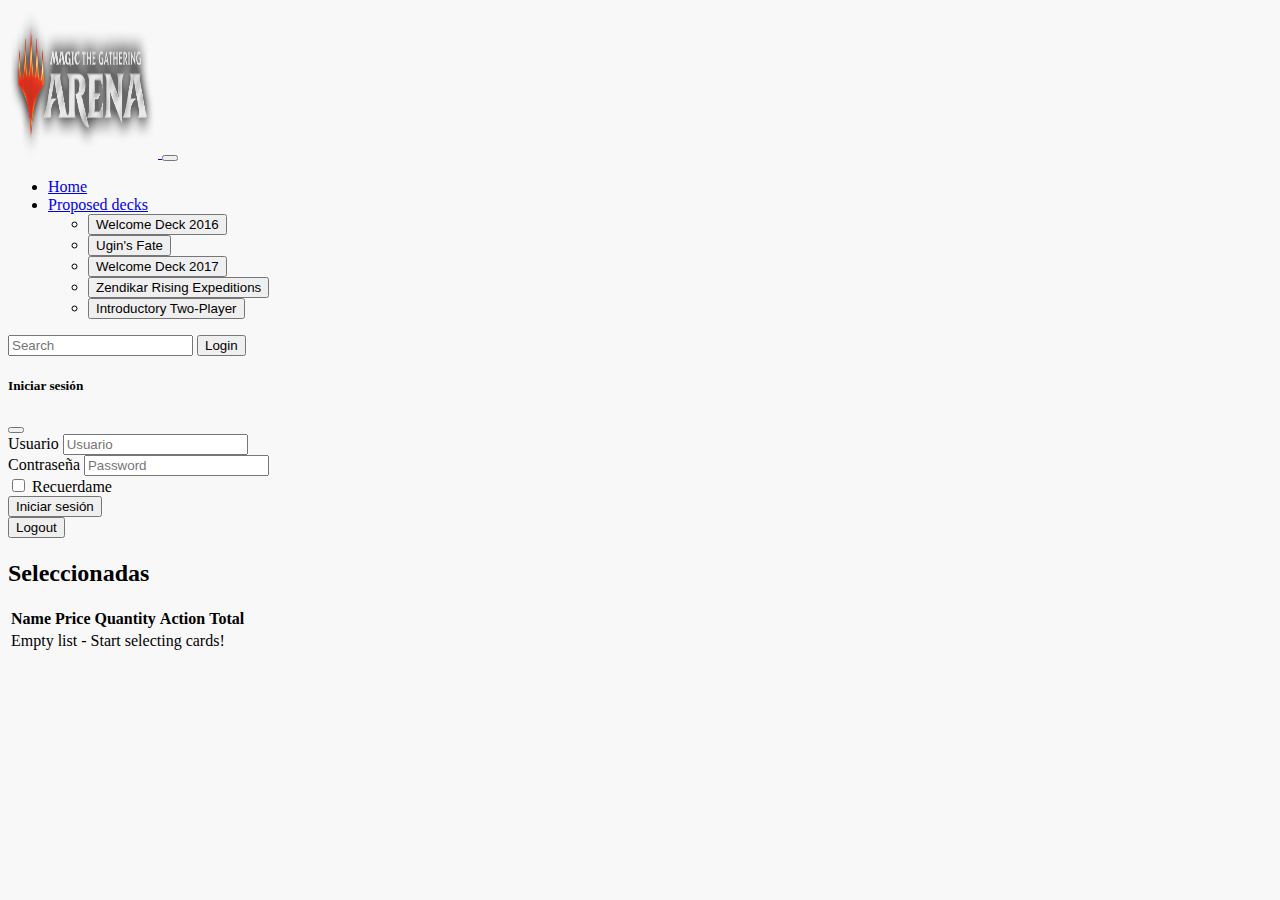
<file: Magic/index.html>
<!DOCTYPE html>
<html lang="es">

<head>
  <meta charset="UTF-8" />
  <meta name="viewport" content="width=device-width, initial-scale=1.0" />
  <title>My Magic Decks</title>
  <link href="https://cdn.jsdelivr.net/npm/bootstrap@5.1.3/dist/css/bootstrap.min.css" rel="stylesheet"
    integrity="sha384-1BmE4kWBq78iYhFldvKuhfTAU6auU8tT94WrHftjDbrCEXSU1oBoqyl2QvZ6jIW3" crossorigin="anonymous">

  <link rel="stylesheet" type="text/css"
    href="https://www3.gobiernodecanarias.org/educacion/cau_ce/cookies/cookieconsent.min.css" />
  <script type="text/javascript"
    src="https://www3.gobiernodecanarias.org/educacion/cau_ce/cookies/cookieconsent.min.js"></script>
  <script type="text/javascript"
    src="https://www3.gobiernodecanarias.org/educacion/cau_ce/cookies/cauce_cookie.js"></script>
  <script type="text/javascript"
    src="https://www3.gobiernodecanarias.org/educacion/cau_ce/estadisticasweb/scripts/piwik-base.js"></script>
  <script type="text/javascript"
    src="https://www3.gobiernodecanarias.org/educacion/cau_ce/estadisticasweb/scripts/piwik-eforma.js"></script>
  <link rel="stylesheet" type="text/css" href="assets/css/miEstilo.css">
</head>

<body>
  <nav class="navbar navbar-expand-lg navbar-dark bg-dark">
    <div class="container-fluid">
      <a class="navbar-brand" href="#">
        <img class="img-fluid" src="./assets/img/logoMagic.png" alt="" width="150" height="150"></img>
        <!--Simbolo magic-->
      </a>
      <button class="navbar-toggler" type="button" data-bs-toggle="collapse" data-bs-target="#navbarSupportedContent"
        aria-controls="navbarSupportedContent" aria-expanded="false" aria-label="Toggle navigation">
        <span class="navbar-toggler-icon"></span>
      </button>
      <div class="collapse navbar-collapse" id="navbarSupportedContent">
        <ul class="navbar-nav me-auto mb-2 mb-lg-0">
          <li class="nav-item">
            <a class="nav-link active" aria-current="page" href="#">Home</a>
          </li>
          <li class="nav-item dropdown">
            <a class="nav-link dropdown-toggle active" href="myDecks.html" id="navbarDropdown" role="button"
              data-bs-toggle="dropdown" aria-expanded="false">
              Proposed decks
            </a>
            <ul class="dropdown-menu" id="select" aria-labelledby="navbarDropdown">
              <li><button class="dropdown-item api" href="">Welcome Deck 2016</button></li>
              <li><button class="dropdown-item api" href="">Ugin's Fate</button></li>
              <li><button class="dropdown-item api" href="">Welcome Deck 2017</button></li>
              <li><button class="dropdown-item api" href="">Zendikar Rising Expeditions</button></li>
              <li><button class="dropdown-item api" href="">Introductory Two-Player</button></li>
            </ul>
          </li>
          <li class="nav-item" id="myDeck">
            <a class="nav-link active" href="myDeck.html">My Deck</a>
          </li>
        </ul>
        <form class="d-flex">
          <input class="form-control me-2" type="search" placeholder="Search" aria-label="Search">
          <button id="loginButton" type="button" class="btn btn-secondary me-2" data-bs-toggle="modal" data-bs-target="#staticBackdrop">
            Login
          </button>
          <div class="modal fade" id="staticBackdrop" data-bs-backdrop="static" data-bs-keyboard="false" tabindex="-1"
            aria-labelledby="staticBackdropLabel" aria-hidden="true">
            <div class="modal-dialog">
              <div class="modal-content">
                <div class="modal-header">
                  <h5 class="modal-title" id="staticBackdropLabel">Iniciar sesión</h5>
                  <button type="button" class="btn-close" data-bs-dismiss="modal" aria-label="Close"></button>
                </div>
                <div class="modal-body">
                  <form  id="formulario" method="POST" class="py-3" >
                    <div class="mb-3">
                      <label for="usuario" class="form-label">Usuario</label>
                      <input type="text" class="form-control" id="usuario" name="usuario" placeholder="Usuario">
                    </div>
                    <div class="mb-3">
                      <label for="password" class="form-label">Contraseña</label>
                      <input type="password" class="form-control" id="password" name="password" placeholder="Password">
                    </div>
                    <div class="mb-3">
                      <div class="form-check">
                        <input type="checkbox" class="form-check-input" id="recuerdame">
                        <label class="form-check-label" for="recuerdame">
                          Recuerdame
                        </label>
                      </div>
                    </div>
                    <button id="login" type="submit" class="btn btn-primary">Iniciar sesión</button>
                    <div class="mt-3" id="respuesta">

                    </div>
                  </form>                  
                </div>
              </div>
            </div>
          </div>
          <button class="btn btn-danger" type="submit" id="logout">Logout</button>
        </form>
      </div>
    </div>
  </nav>
  <div class="container-fluid">
    <div class="row ">
      <div class="col-7">
        <h1 id="tituloDeck" class="mt-3 mx-3"></h1>
        <div class="row text-center" id="card-container">

        </div>
      </div>

      <div class="col-5 position-sticky">
        <h2 class="mt-3">Seleccionadas</h2>
        <table class="table-responsive table table-hover sticky-top border border-1">
          <thead>
            <tr>
              <th scope="col">Name</th>
              <th scope="col">Price</th>
              <th scope="col">Quantity</th>
              <th scope="col">Action</th>
              <th scope="col">Total</th>
            </tr>
          </thead>
          <tbody id="items"></tbody>
          <tfoot>
            <tr id="footer">
              <td colspan="5">Empty list - Start selecting cards!</td>
            </tr>
          </tfoot>
        </table>
      </div>
    </div>

    <template id="plantilla-inferior">
      <td colspan="2"></td>
      <td colspan="2"></td>
      <td></td>
    </template>

    <template id="plantilla-seleccionados">
      <tr>
        <th scope="row"></th>
        <td></td>
        <td></td>
        <td>
          <!--botones en horizontal-->
          <button class="btn btn-info btn-sm" onclick="sumar(this.id)">+</button>
          <button class="btn btn-danger btn-sm" onclick="restar(this.id)">-</button>
        </td>
        <td>€ <span></span></td>
      </tr>
    </template>

    <template id="plantilla-carta">
      <div class="col-3 my-3">
        <div class="card p-2 h-100 border-0">
          <img class="img-fluid card-img-top" alt="">
          <div class="card-body">
            <h5 class="card-title"></h5>
            <p class="card-text"></p>
            <button class="btn btn-primary">Añadir</button>
          </div>
        </div>
      </div>
    </template>
    <script src="./assets/js/login.js"></script>
    <script src="./assets/js/Carta.js"></script>
    <script src="./assets/js/CartaSeleccionada.js"></script>
    <script src="./assets/js/Deck.js"></script>
    <script src="./assets/js/localStorage.js"></script>
    <script src="./assets/js/Peticiones.js"></script>
    <script src="https://cdn.jsdelivr.net/npm/bootstrap@5.1.3/dist/js/bootstrap.bundle.min.js"
      integrity="sha384-ka7Sk0Gln4gmtz2MlQnikT1wXgYsOg+OMhuP+IlRH9sENBO0LRn5q+8nbTov4+1p"
      crossorigin="anonymous"></script>
</body>

</html>
</file>
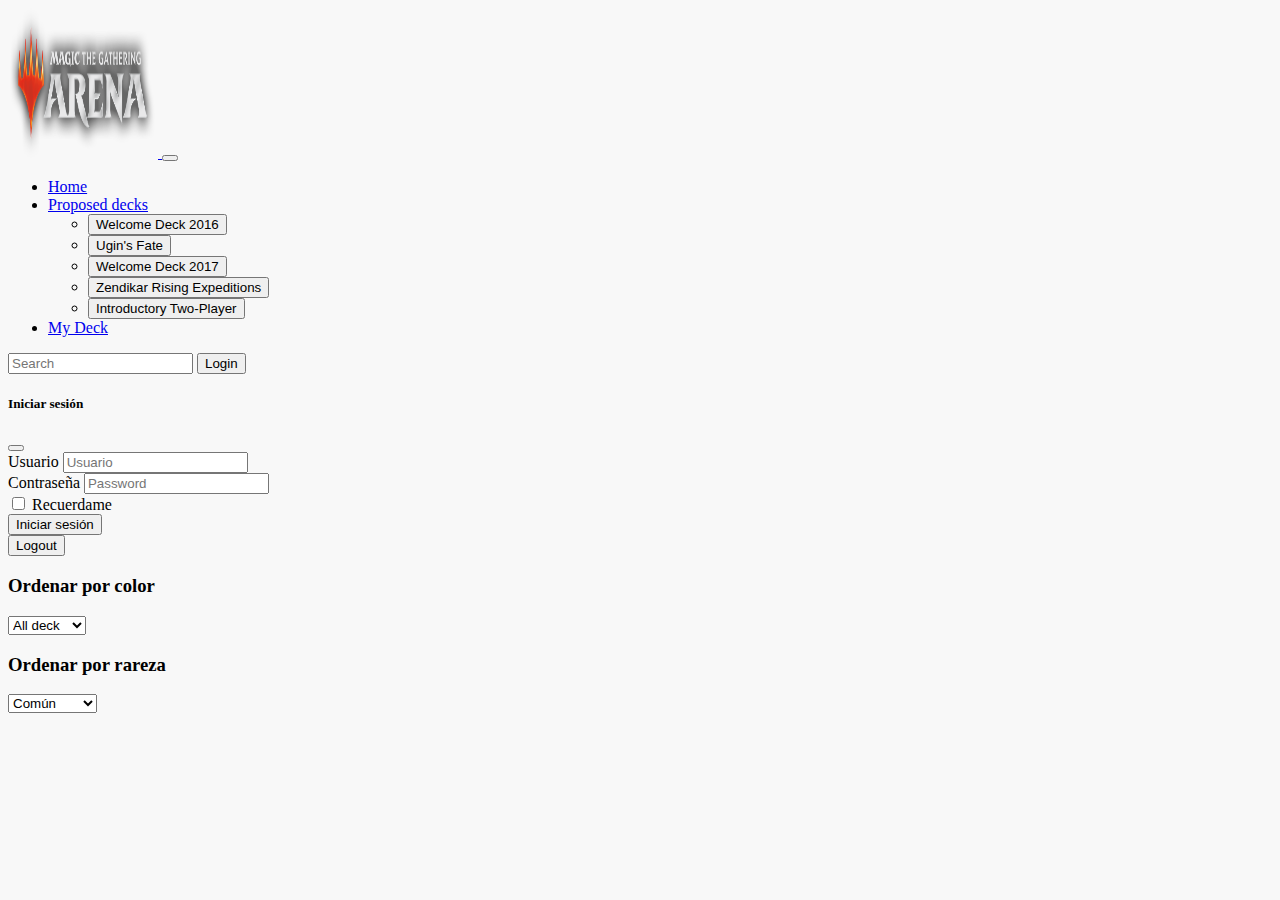
<file: Magic/myDeck.html>
<!DOCTYPE html>
<html lang="en">

<head>
    <meta charset="UTF-8">
    <meta http-equiv="X-UA-Compatible" content="IE=edge">
    <meta name="viewport" content="width=device-width, initial-scale=1.0">
    <title>My Magic Decks</title>
    <link href="https://cdn.jsdelivr.net/npm/bootstrap@5.1.3/dist/css/bootstrap.min.css" rel="stylesheet"
        integrity="sha384-1BmE4kWBq78iYhFldvKuhfTAU6auU8tT94WrHftjDbrCEXSU1oBoqyl2QvZ6jIW3" crossorigin="anonymous">
    <link rel="stylesheet" type="text/css" href="assets/css/miEstilo.css">
</head>

<body>
    <nav class="navbar navbar-expand-lg navbar-dark bg-dark">
        <div class="container-fluid">
          <a class="navbar-brand" href="index.html">
            <img class="img-fluid" src="./assets/img/logoMagic.png" alt="" width="150" height="150"></img>
            <!--Simbolo magic-->
          </a>
          <button class="navbar-toggler" type="button" data-bs-toggle="collapse" data-bs-target="#navbarSupportedContent"
            aria-controls="navbarSupportedContent" aria-expanded="false" aria-label="Toggle navigation">
            <span class="navbar-toggler-icon"></span>
          </button>
          <div class="collapse navbar-collapse" id="navbarSupportedContent">
            <ul class="navbar-nav me-auto mb-2 mb-lg-0">
              <li class="nav-item">
                <a class="nav-link active" aria-current="page" href="#">Home</a>
              </li>
              <li class="nav-item dropdown">
                <a class="nav-link dropdown-toggle active" href="myDecks.html" id="navbarDropdown" role="button"
                  data-bs-toggle="dropdown" aria-expanded="false">
                  Proposed decks
                </a>
                <ul class="dropdown-menu" id="select" aria-labelledby="navbarDropdown">
                  <li><button class="dropdown-item api" href="">Welcome Deck 2016</button></li>
                  <li><button class="dropdown-item api" href="">Ugin's Fate</button></li>
                  <li><button class="dropdown-item api" href="">Welcome Deck 2017</button></li>
                  <li><button class="dropdown-item api" href="">Zendikar Rising Expeditions</button></li>
                  <li><button class="dropdown-item api" href="">Introductory Two-Player</button></li>
                </ul>
              </li>
              <li class="nav-item" id="myDeck">
                <a class="nav-link active" href="myDeck.html">My Deck</a>
              </li>
            </ul>
            <form class="d-flex">
              <input class="form-control me-2" type="search" placeholder="Search" aria-label="Search">
              <button id="loginButton" type="button" class="btn btn-secondary me-2" data-bs-toggle="modal" data-bs-target="#staticBackdrop">
                Login
              </button>
              <div class="modal fade" id="staticBackdrop" data-bs-backdrop="static" data-bs-keyboard="false" tabindex="-1"
                aria-labelledby="staticBackdropLabel" aria-hidden="true">
                <div class="modal-dialog">
                  <div class="modal-content">
                    <div class="modal-header">
                      <h5 class="modal-title" id="staticBackdropLabel">Iniciar sesión</h5>
                      <button type="button" class="btn-close" data-bs-dismiss="modal" aria-label="Close"></button>
                    </div>
                    <div class="modal-body">
                      <form  id="formulario" method="POST" class="py-3" >
                        <div class="mb-3">
                          <label for="usuario" class="form-label">Usuario</label>
                          <input type="text" class="form-control" id="usuario" name="usuario" placeholder="Usuario">
                        </div>
                        <div class="mb-3">
                          <label for="password" class="form-label">Contraseña</label>
                          <input type="password" class="form-control" id="password" name="password" placeholder="Password">
                        </div>
                        <div class="mb-3">
                          <div class="form-check">
                            <input type="checkbox" class="form-check-input" id="recuerdame">
                            <label class="form-check-label" for="recuerdame">
                              Recuerdame
                            </label>
                          </div>
                        </div>
                        <button id="login" type="submit" class="btn btn-primary">Iniciar sesión</button>
                        <div class="mt-3" id="respuesta">
    
                        </div>
                      </form>                  
                    </div>
                  </div>
                </div>
              </div>
              <button class="btn btn-danger" type="submit" id="logout">Logout</button>
            </form>
          </div>
        </div>
      </nav>
    <div class="container-fluid">
        <div class="row mt-5 ms-5">        
            <div class="col-xl-2 mt-3">
              <h3>Ordenar por color</h3>
                <select id="selectColor" class="form-select" onchange="cambioColor();" aria-label="Default select example">
                    <option  value="all" class="cards">All deck</option>
                    <option  value="U" class="cards">Blue</option>
                    <option  value="R" class="cards">Red</option>
                    <option  value="B" class="cards">Black</option>
                    <option  value="W" class="cards">White</option>
                    <option  value="G" class="cards">Green</option>
                    <option  value="" class="cards">Colorless</option>
                </select>
            </div>
            <div class="col-xl-2 mt-3">
              <h3>Ordenar por rareza</h3>
              <select id="selectRareza" class="form-select" onchange="cambioRareza();" aria-label="Default select example">
                  <option  value="common" class="cards">Común</option>
                  <option  value="uncommon" class="cards">Infrecuente</option>
                  <option  value="rare" class="cards">Rara</option>
                  <option  value="mythic" class="cards">Mítica</option>
              </select>
          </div>
        </div>
        <div class="row" id="card-container">

        </div>
    </div>

    <template id="plantilla-carta">
        <div class="col-2 my-3">
            <div class="card p-2 h-100 border-0">
                <a><img id="img" class="img-fluid card-img-top myDeck" alt=""></a>
                <div class="card-body">
                    <h5 class="card-title"></h5>
                    <p class="card-text"></p>
                </div>
            </div>
        </div>
    </template>
    <script src="./assets/js/login.js"></script>
    <script src="./assets/js/Carta.js"></script>
    <script src="./assets/js/CartaSeleccionada.js"></script>   
    <script src="./assets/js/Deck.js"></script>
    <script src="./assets/js/localStorage.js"></script>
    <script src="./assets/js/myDeck.js"></script>
</body>

</html>
</file>
<file: Magic/assets/css/miEstilo.css>
body{
    background: #f8f8f8;   
}

.card{ 
    background-color: rgba(255, 0, 0, 0.0);

}

.card img:hover{
    -webkit-transform: scale(1.12);
    -moz-transform: scale(1.12);
    -ms-transform: scale(1.12);
    -o-transform: scale(1.12);
    transform: scale(1.12);
    box-shadow: 5px 5px 5px rgb(46, 46, 46);
    border-radius: 11px;
}

.card .myDeck:hover{
    -webkit-transform: scale(1.10);
    -moz-transform: scale(1.10);
    -ms-transform: scale(1.10);
    -o-transform: scale(1.10);
    transform: scale(1.10);
    box-shadow: 5px 5px 5px rgb(46, 46, 46);
    border-radius: 11px;
}

.card img{
    border-radius: 11px;
}
</file>
